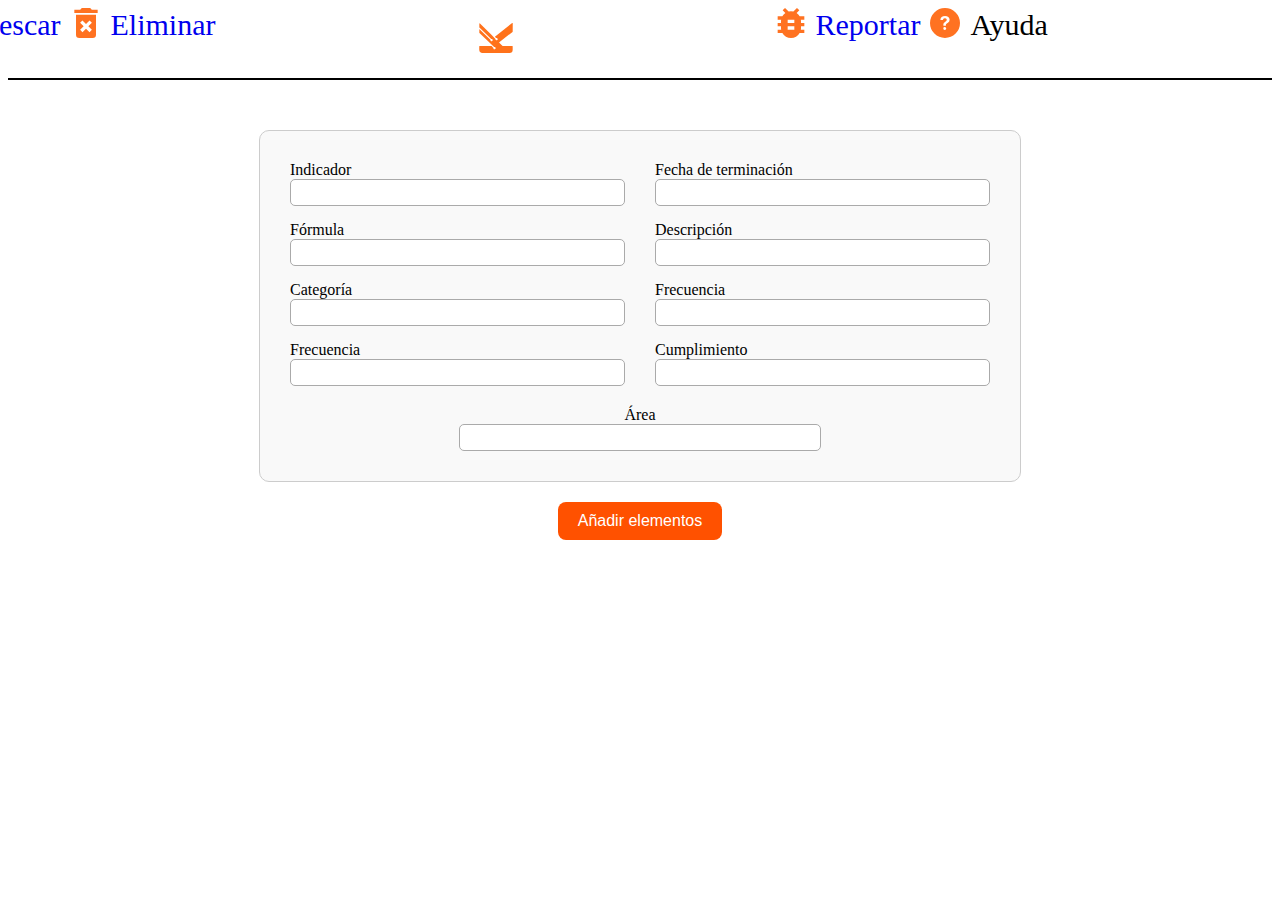
<file: add-page/index.html>
<!DOCTYPE html>
<html lang="en">

<head>
    <meta charset="UTF-8">
    <meta name="viewport" content="width=device-width, initial-scale=1.0">
    <title>Añadir</title>
    <link rel="stylesheet" href="../add-page/styles.css">
    <style>
        .caja-central {
            display: flex;
            justify-content: center;
            margin-top: 50px;
        }

        .caja-central__contenido {
            border: 1px solid #ccc;
            padding: 30px;
            border-radius: 10px;
            background-color: #f9f9f9;
            width: 700px;
        }

        .fila {
            display: flex;
            justify-content: space-between;
            gap: 30px;
            margin-bottom: 15px;
        }

        .campo {
            display: flex;
            flex-direction: column;
            width: 100%;
        }

        .campo input {
            padding: 5px;
            border: 1px solid #aaa;
            border-radius: 5px;
        }

        .area {
            text-align: center;
            margin-top: 20px;
        }

        .area input {
            width: 50%;
            padding: 5px;
            border: 1px solid #aaa;
            border-radius: 5px;
        }

        .boton-centrado {
            text-align: center;
            margin-top: 20px;
        }

        .boton-centrado button {
            background-color: rgb(255, 81, 0);
            color: white;
            padding: 10px 20px;
            border: none;
            border-radius: 8px;
            font-size: 16px;
            cursor: pointer;
        }
    </style>
</head>

<body>
    <div class="top">
        <div class="top__Izq">
            <img src="../img/Añadir.svg" alt="Añadir">
            <a href="../add-page/index.html">Añadir</a>
            <img src="../img/Refresh.svg" alt="Refrescar">
            <a href="../add-page/index.html">Refrescar</a>
            <img src="../img/Eliminar.svg" alt="Eliminar">
            <a href="../">Eliminar</a>
        </div>

        <div class="top__Cen">
            <img src="../img/kario-mini.svg" alt="Logo" id="logo">
        </div>

        <div class="top__Der">
            <img src="../img/Reportar.svg" alt="Reportar">
            <a href="../">Reportar</a>
            <img src="../img/Ayuda.svg" alt="Ayuda">
            <a>Ayuda</a>
        </div>

        <div class="top__Pedro">
            <img src="../img/notifications.svg" alt="notifications">
            <img src="../img/settings.svg" alt="settings">
            <img src="../img/foto-pedro.png" alt="FotoPedro" id="fotoPedro">
        </div>
    </div>

    <div class="caja-central">
        <div class="caja-central__contenido">
            <div class="fila">
                <div class="campo">
                    <label>Indicador</label>
                    <input type="text">
                </div>
                <div class="campo">
                    <label>Fecha de terminación</label>
                    <input type="">
                </div>
            </div>

            <div class="fila">
                <div class="campo">
                    <label>Fórmula</label>
                    <input type="text">
                </div>
                <div class="campo">
                    <label>Descripción</label>
                    <input type="text">
                </div>
            </div>

            <div class="fila">
                <div class="campo">
                    <label>Categoría</label>
                    <input type="text">
                </div>
                <div class="campo">
                    <label>Frecuencia</label>
                    <input type="text">
                </div>
            </div>

            <div class="fila">
                <div class="campo">
                    <label>Frecuencia</label>
                    <input type="text">
                </div>
                <div class="campo">
                    <label>Cumplimiento</label>
                    <input type="text">
                </div>
            </div>

            <div class="area">
                <label>Área</label><br>
                <input type="text">
            </div>
        </div>
    </div>

    <div class="boton-centrado">
        <button>Añadir elementos</button>
    </div>
</body>

</html>
</file>
<file: add-page/styles.css>
.top{
    display: flex;
    justify-content: center;
    gap: 250px;
    padding-bottom: 10px;
    border-bottom: 2px solid black;
}

#logo{
    width: 60px;
}

a{
    font-family: 'Myriad Pro';
    font-size: 30px;
    text-decoration: none;
}
img{
    width: 30px;
    height: 30px;
}
.top__Izq{
    display: flex;
    gap: 10px;
}

.top__Cen{
    display: flex;
    align-self: center;
    gap: 10px;
    justify-content: center;
}

.top__Der{
    display: flex;
    gap: 10px;
}

.top__Pedro{
    display: flex;
    gap: 25px;
    border-left: 100px;
}

.top__Pedro img{
    width: 50px;
    height: 50px;
    justify-self: center;
    align-self: center;
}

#fotoPedro{
    width: 60px;
    height: 60px;
}

.recuadro{
    display: grid;
    grid-template-columns: 1fr 1fr;
    grid-template-rows: repeat(3, 1fr);
    gap: 10px;
}

.columnas{
    display: flex;
}

.row{
    display: flex;
    flex-direction:column;
}
</file>
